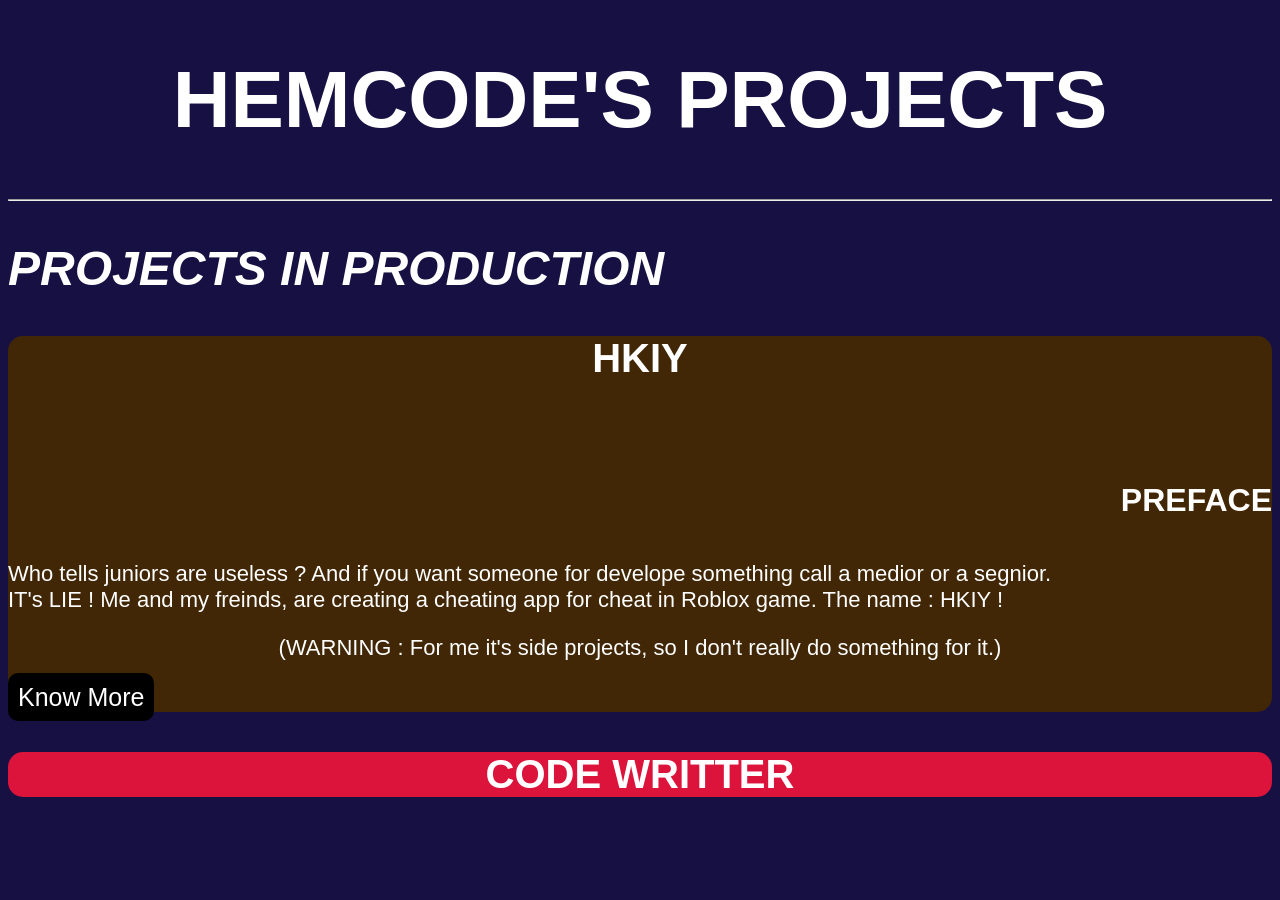
<file: index.html>
<!DOCTYPE html>
<html lang="en">
<head>
    <meta charset="UTF-8">
    <meta http-equiv="X-UA-Compatible" content="IE=edge">
    <meta name="viewport" content="width=device-width, initial-scale=1.0">
    <link rel="stylesheet" href="css/mainStyle.css">
    <link rel="shortcut icon" href="assets/logo.ico" type="image/x-icon">
    <title>Hemcode's Projects</title>
</head>
<body>
    <header>
        <h1>hemcode's projects</h1>
        <hr>
    </header>

    <main>
        <h2>Projects in production</h2>
        <section id="hkiy">
            <h3>hkiy</h3>
            <br>
            <h4>preface</h4>
            <p>
                Who tells juniors are useless ? And if you want someone for develope something call a medior or a segnior.<br>
                IT's LIE ! Me and my freinds, are creating a cheating app for cheat in Roblox game. The name : HKIY !<br>
                <p id="message">
                    (WARNING : For me it's side projects, so I don't really do something for it.)
                </p>
            </p>
            <a href="html/hkiy.html" target="_blank">Know More</a>
        </section>

        <section id="ide">
            <h3>Code Writter</h3>
        </section>
    </main>

    <footer>

    </footer>
    
</body>
</html>
</file>
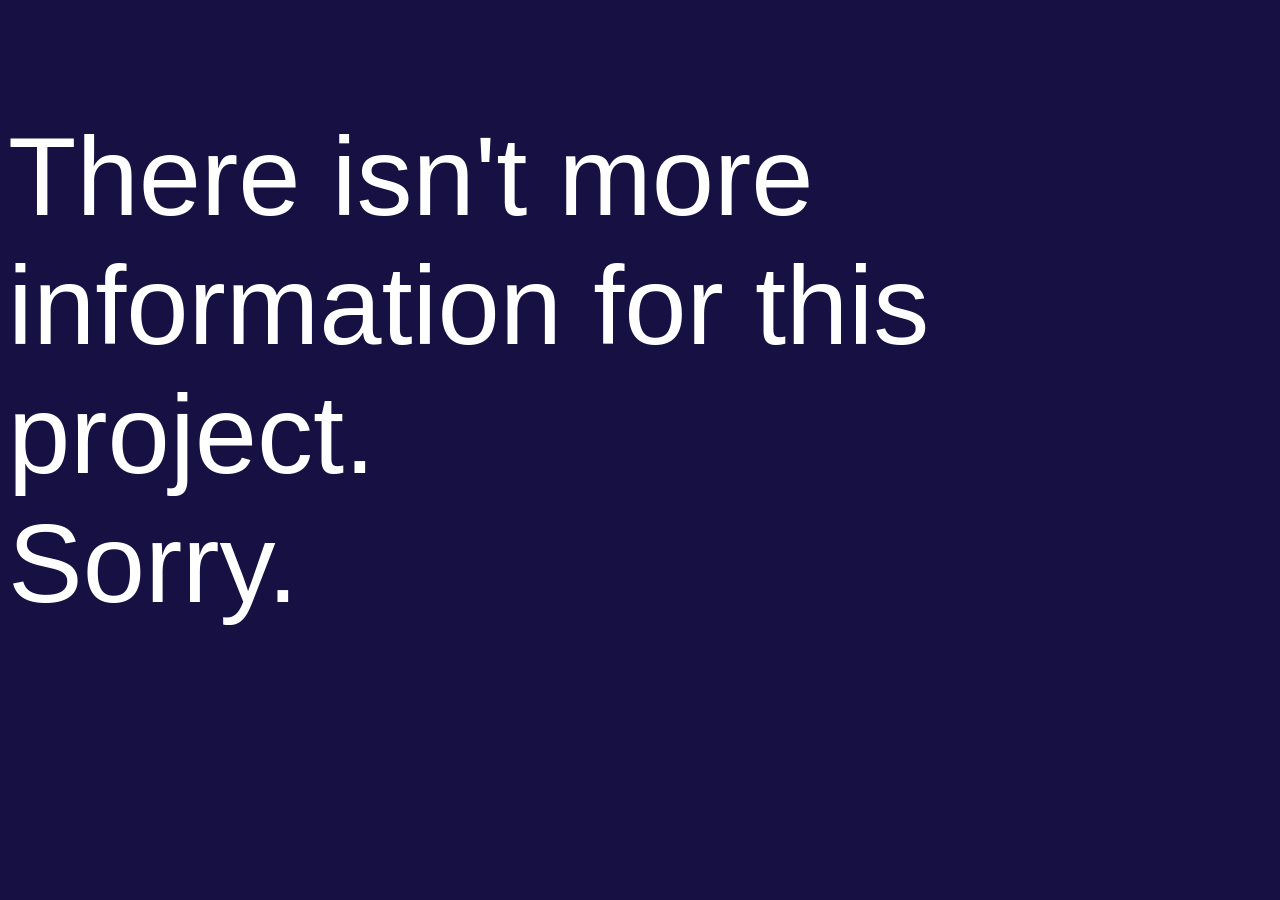
<file: html/hkiy.html>
<!DOCTYPE html>
<html lang="en">
<head>
    <meta charset="UTF-8">
    <meta http-equiv="X-UA-Compatible" content="IE=edge">
    <meta name="viewport" content="width=device-width, initial-scale=1.0">
    <link rel="stylesheet" href="../css/mainStyle.css">
    <title>Document</title>
    <style>
        #special {
            font-size: 7rem;
        }
    </style>
</head>
<body>
    <p id="special">
        There isn't more information for this project.
        <br>
        Sorry.
    </p>
</body>
</html>
</file>
<file: css/mainStyle.css>
* {
    color: white;
    font-family: "Consolas", sans-serif;
}

body {
    background-color: rgb(23, 16, 66);
}

h1 {
    text-transform: uppercase;
    text-align: center;
    font-size: 5rem;
}

h2 {
    text-transform: uppercase;
    font-style: italic;
    font-size: 3rem;
}

h3 {
    text-transform: uppercase;
    font-size: 2.5rem;
    text-align: center;
}

section {
    border-radius: 15px;
}

#hkiy {
    background-color: rgb(65, 39, 5);
}

#ide {
    background-color: crimson;
}

h4 {
    text-align: right;
    text-transform: uppercase;
    font-size: 2rem;
}

a {
    text-decoration: none;
    font-size: 25px;
    border-radius: 10px;
    background-color: black;
    padding: 10px;
}

#message {
    text-align: center;
}

p {
    font-size: 22px;
}
</file>
